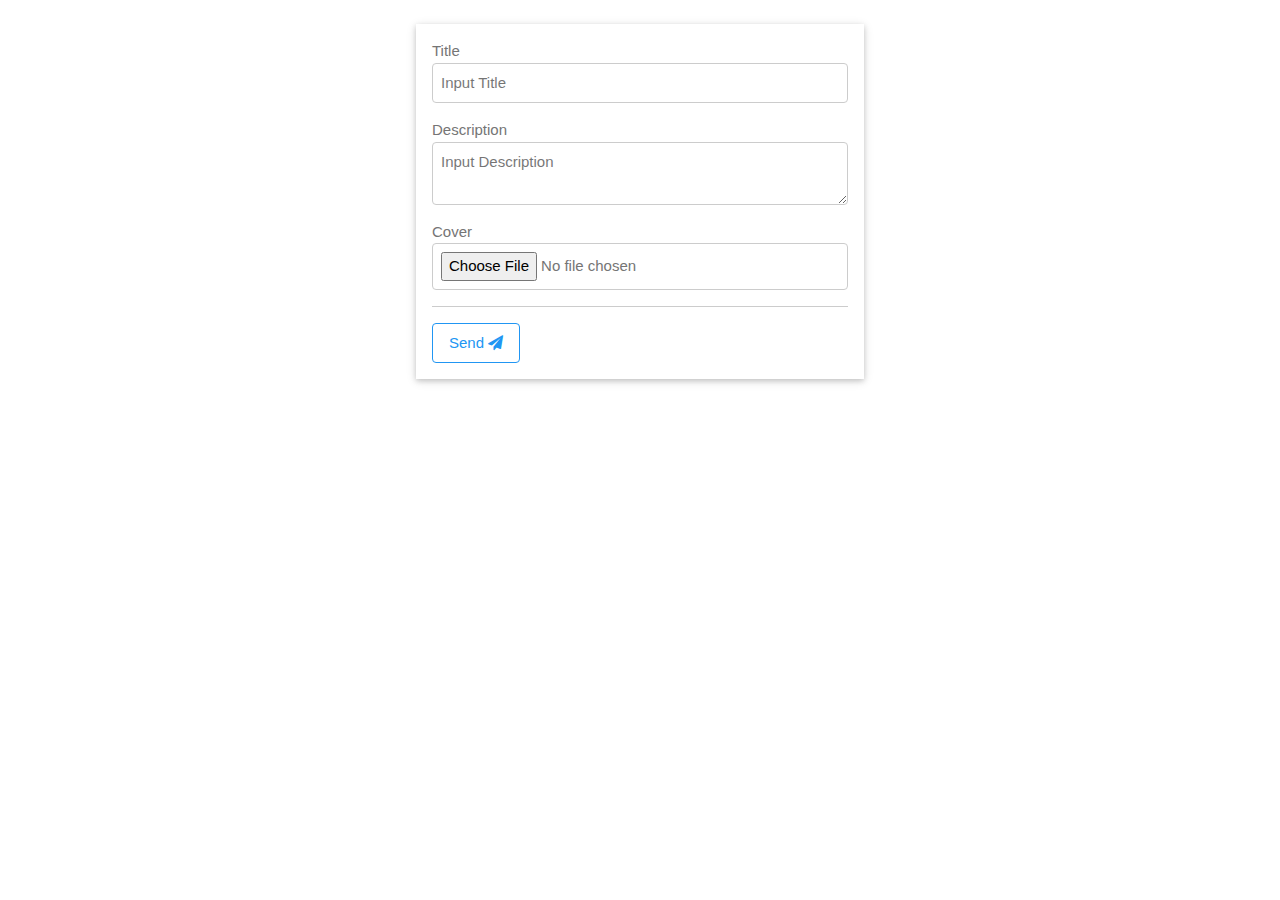
<file: client/start.html>
<!DOCTYPE html>
<html>
<head>
	<!--
		// ===========================================================================
		// Quest 1. Change Title
		// pada quest 1 ini kalian harus mengganti title pada halaman ini menjadi
		// Test Awal | nim kalian.
		// ===========================================================================
	-->
	<title>Tes Awal | 6706164071</title>
	<link rel="stylesheet" type="text/css" href="./assets/css/w3.css">
	<link rel="stylesheet" type="text/css" href="./assets/css/main.css">
	<link rel="stylesheet" type="text/css" href="./assets/fonts/font-awesome.min.css">
</head>
<body>
	<div class="mainContainer desktop">
		<div class="w3-padding">
			<!--
			    // ===========================================================================
			    // MAIN WRAPPER HERE
			    // halaman ini berfungsi untuk display default dari website
			    // ===========================================================================
			-->
			<div class="w3-row">
				<div class="w3-col m12">
					<!-- => FORM INPUT
						Component ini berfungsi untuk menginputkan sesuatu ke database.
					-->
					<form class="w3-margin w3-card w3-padding w3-padding-16 w3-text-grey" role="form" id="formInput">
						<section class="w3-row w3-margin-bottom">
							<label for="titleInput">Title</label>
							<input type="text" placeholder="Input Title" id="titleInput" class="w3-input w3-border w3-round">
						</section>
						<section class="w3-row w3-margin-bottom">
							<label for="descriptionInput">Description</label>
							<textarea placeholder="Input Description" id="descriptionInput" class="w3-input w3-border w3-round"></textarea>
						</section>
						<section class="w3-row w3-margin-bottom">
							<label for="coverInput">Cover</label>
							<input type="file" placeholder="Input Cover" id="coverInput" class="w3-input w3-border w3-round">
						</section>
						<section class="w3-row w3-border-top">
							<button type="button" onclick="inputForm()" class="w3-margin-top w3-button w3-border w3-border-blue w3-white w3-hover-blue w3-text-blue w3-round">Send <i class="fa fa-send"></i></button>
						</section>
					</form>
					<!-- => FORM INPUT
						Component ini berfungsi untuk menginputkan sesuatu ke database.
					-->
				</div>
				<div class="w3-col m12">
					<!-- => DISPLAY INPUT
						Component ini berfungsi untuk menampilkan list dari database.
					-->
					<div id="display" class="w3-margin"></div>
					<!-- => DISPLAY INPUT
						Component ini berfungsi untuk menampilkan list dari database.
					-->
				</div>
			</div>
			<!--
			    // ===========================================================================
			    // MAIN WRAPPER HERE
			    // halaman ini berfungsi untuk display default dari website
			    // ===========================================================================
			-->
		</div>
	</div>
	<script type="text/javascript">
		
		/*
		* SCRIPT HERE
		*/

			// AJAX FUNCTION
			function ajax(request, response){
				// ==> DECLARATION VARIABLE AJAX
				let xmlhttp

				// ==> CHECK COMPATIBILITY BROWSER AND INITIALIZATION VARIABLE AJAX
				if(window.XMLHttpRequest){
					xmlhttp = new XMLHttpRequest()
				}
				else{
					xmlhttp = new ActiveXObject("Microsoft.XMLHTTP")
				}

				// ==> CHECK AVAIBLE REQUEST AND GET THE RESPONSE
				xmlhttp.onload = function(){
					if(this.readyState == 4 && this.status == 200){
						// IF SUCCESS
						response(this.responseText)
					}
					else{
						// IF NOT SUCCESS
					}
				}

				// ==> OPEN SESSION TO SEND DATA
				xmlhttp.open("POST", request.url)
				// alert(request.data)
				xmlhttp.send(request.data)
			}

			// CALL AJAX FUNCTION
			// INPUT FORM
			function inputForm(){
				// ==> DECLARATION VARIABLE
				let titleInput, descriptionInput, coverInput
				let formData, request, formInput

				// ==> INITIALIZATION VARIABLE
				titleInput = document.getElementById("titleInput")
				descriptionInput = document.getElementById("descriptionInput")
				coverInput = document.getElementById("coverInput")
				formInput = document.getElementById("formInput")
				formData = new FormData()

				// ==> VALIDATE
				if(titleInput.value == "" || descriptionInput.value == "" || coverInput.value == ""){
					alert("Harap isi seluruh form yang ada")
					return
				}
				else{
					// ==> PREPARATION FOR REQUEST
					coverInput = coverInput.files[0]
					formData.append("action", "insert")
					formData.append("title", titleInput.value)
					formData.append("description", descriptionInput.value)
					formData.append("cover", coverInput, coverInput.name)
					request = {
						"url": "../server/proses.php",
						"data": formData
					}

					// ==> GET RESPONSE
					ajax(request, function(response){
						if(response != "404"){
							alert("Berhasil menginput data")
							formInput.reset()
						}
						else{
							alert("Gagal menginput data")
						}
					})
				}
			}

			// GET DATA
			function getData(){
				let formData = new FormData()
				formData.append("action", "select")
				request = {
					"url": "../server/proses.php",
					"data": formData
				}

				// ==> GET RESPONSE
				ajax(request, function(response){
					document.getElementById("display").innerHTML = response
				})
			}
			let getDataRealTime = setInterval(getData, 1000);

		/*
		* SCRIPT HERE
		*/		

	</script>
</body>
</html>
</file>
<file: client/assets/css/main.css>
/* MAIN CSS
------------------------
*/
.mainContainer{
    width: 40% !important;
    margin: 0 auto;
}
.displayContainer{
	height: 640px !important;
}
.background-thumb{
	background-color: aliceblue;
	background-size: cover;
	background-position: center;
}
/* THUMB TOP */
.thumb-cover{
	display: block;
	height: 156px;
}
.thumb-text{
	display: block;
	height: 112px;
}
/* MOBILE DESKTOP */
.mobile{
	display: none;
}
.desktop{
	display: block;
}
@media screen and (max-width: 728px){
    .mainContainer{
        width: 100%;
    }
	.mobile{
		display: block !important;
	}
	.desktop{
		display: none !important;
	}
	.thumb-text{
		display: block;
		height: auto;
	}
}
</file>
